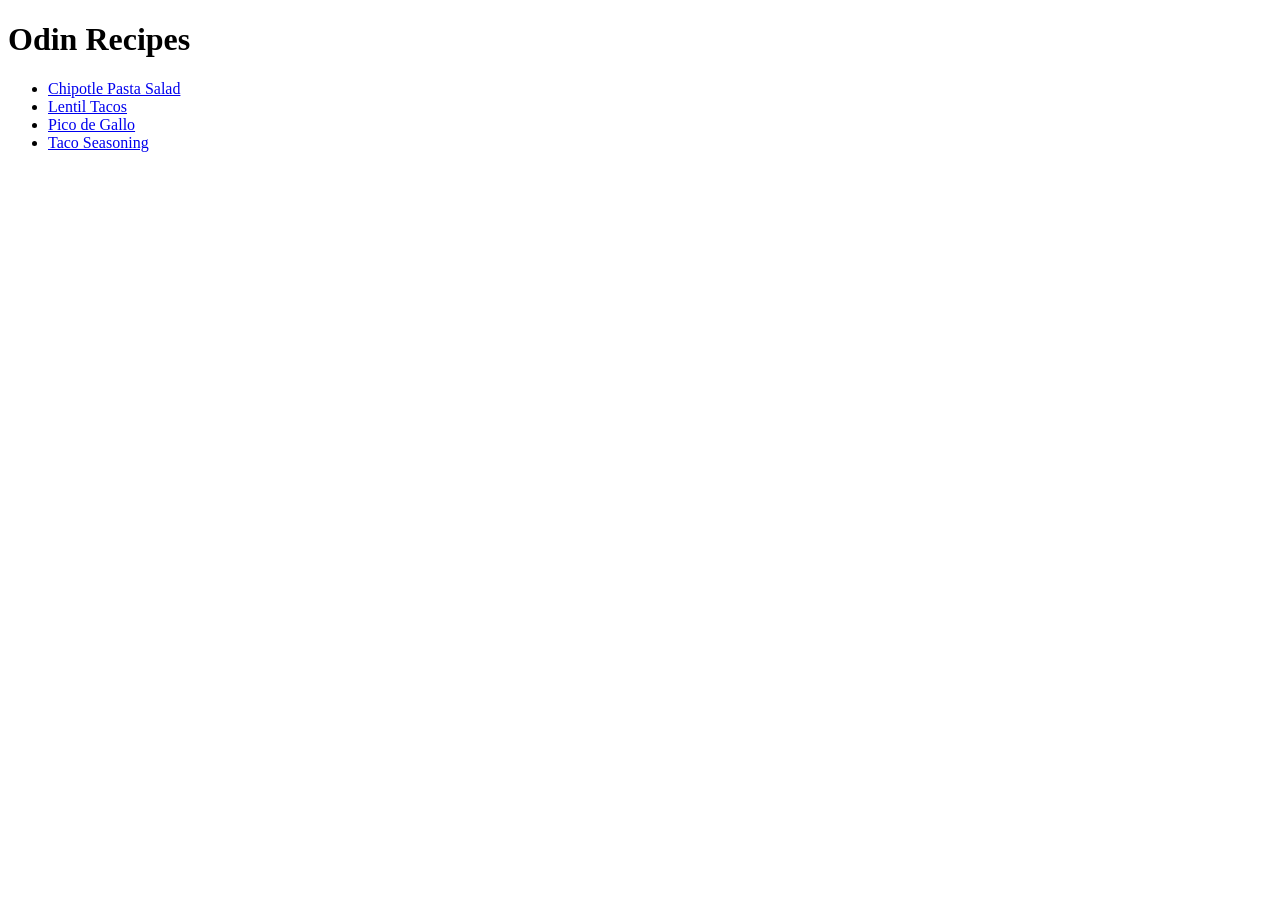
<file: index.html>
<!DOCTYPE html>
<html lang="en">
    <head>
        <meta charset="UTF-8">
        <title>Odin Recipes</title>
    </head>

    <body>
        <h1>Odin Recipes</h1>
        <ul>
            <li><a href="recipes/chipotle-pasta-salad.html">Chipotle Pasta Salad</a></li>
            <li><a href="recipes/lentil-tacos.html"> Lentil Tacos</a></li>
            <li><a href="recipes/pico-de-gallo.html">Pico de Gallo</a></li>
            <li><a href="recipes/taco-seasoning.html">Taco Seasoning</a></li>
    </body>
</html>
</file>
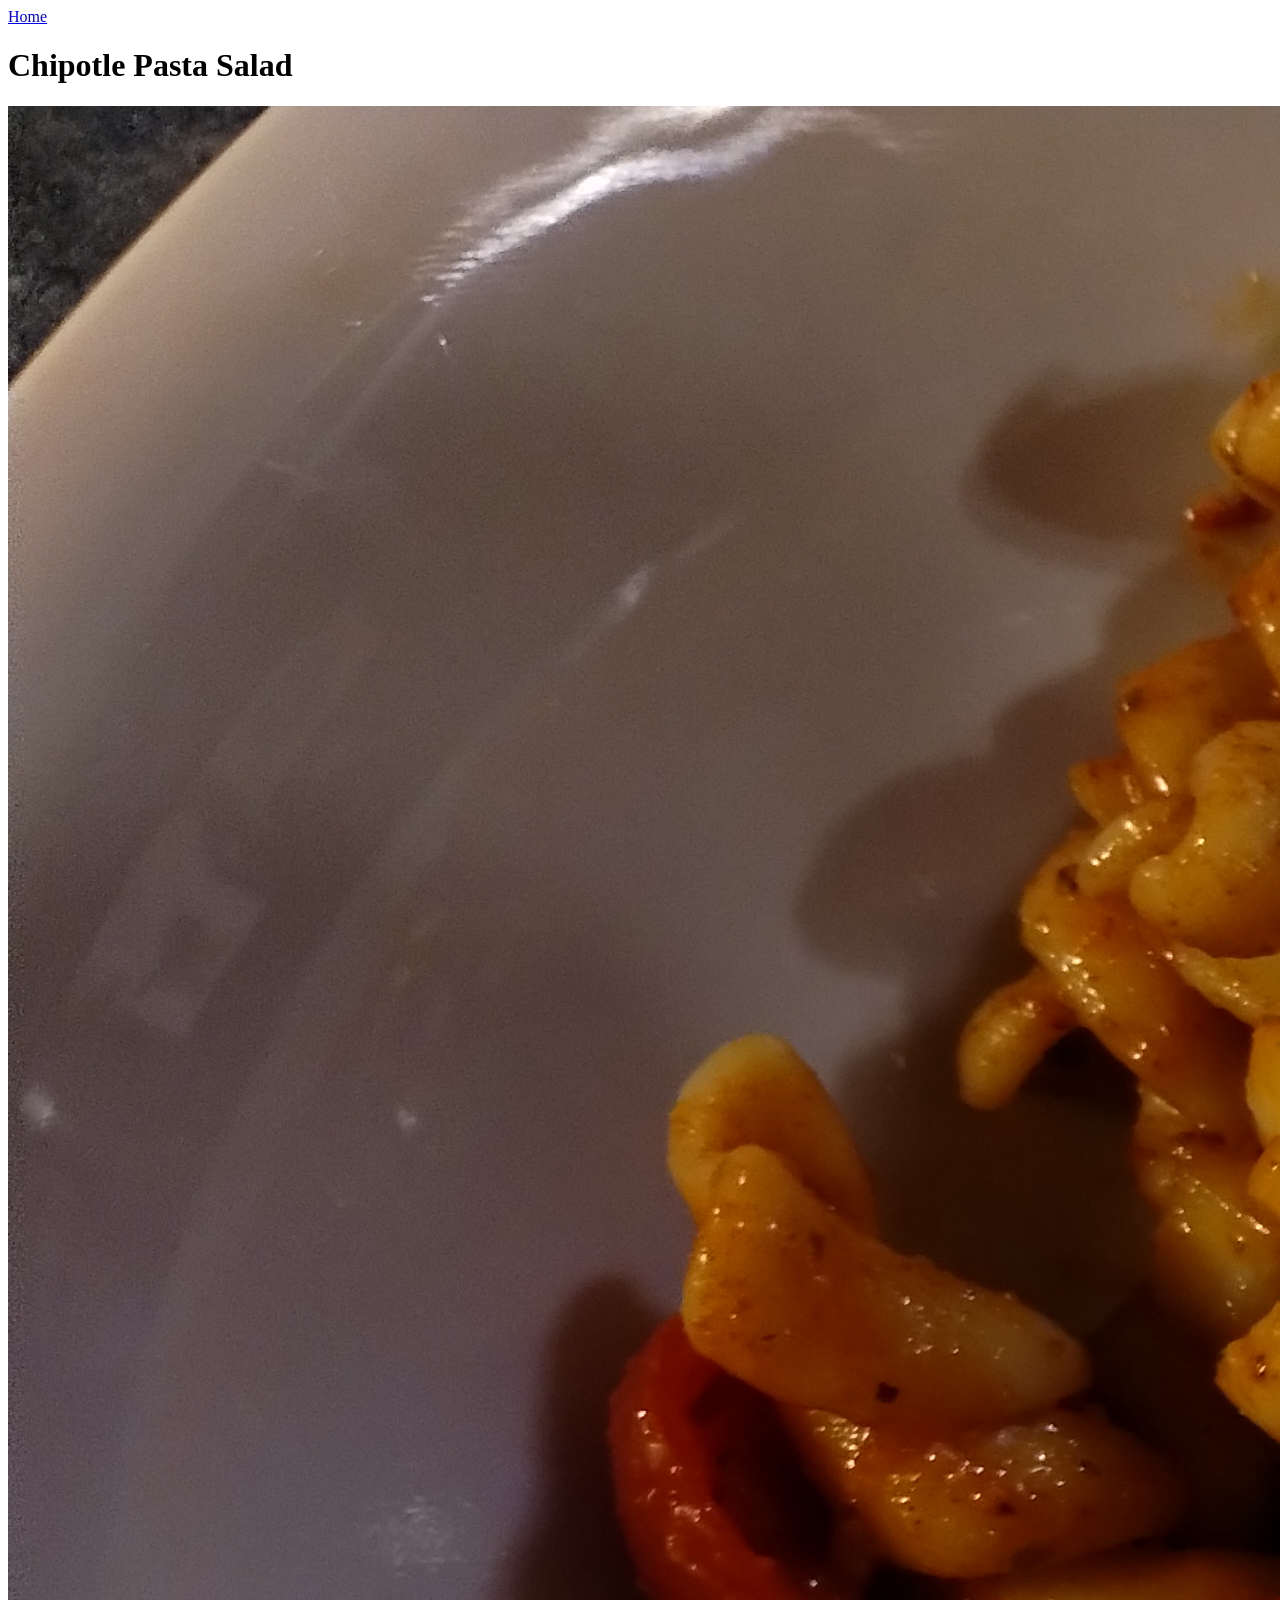
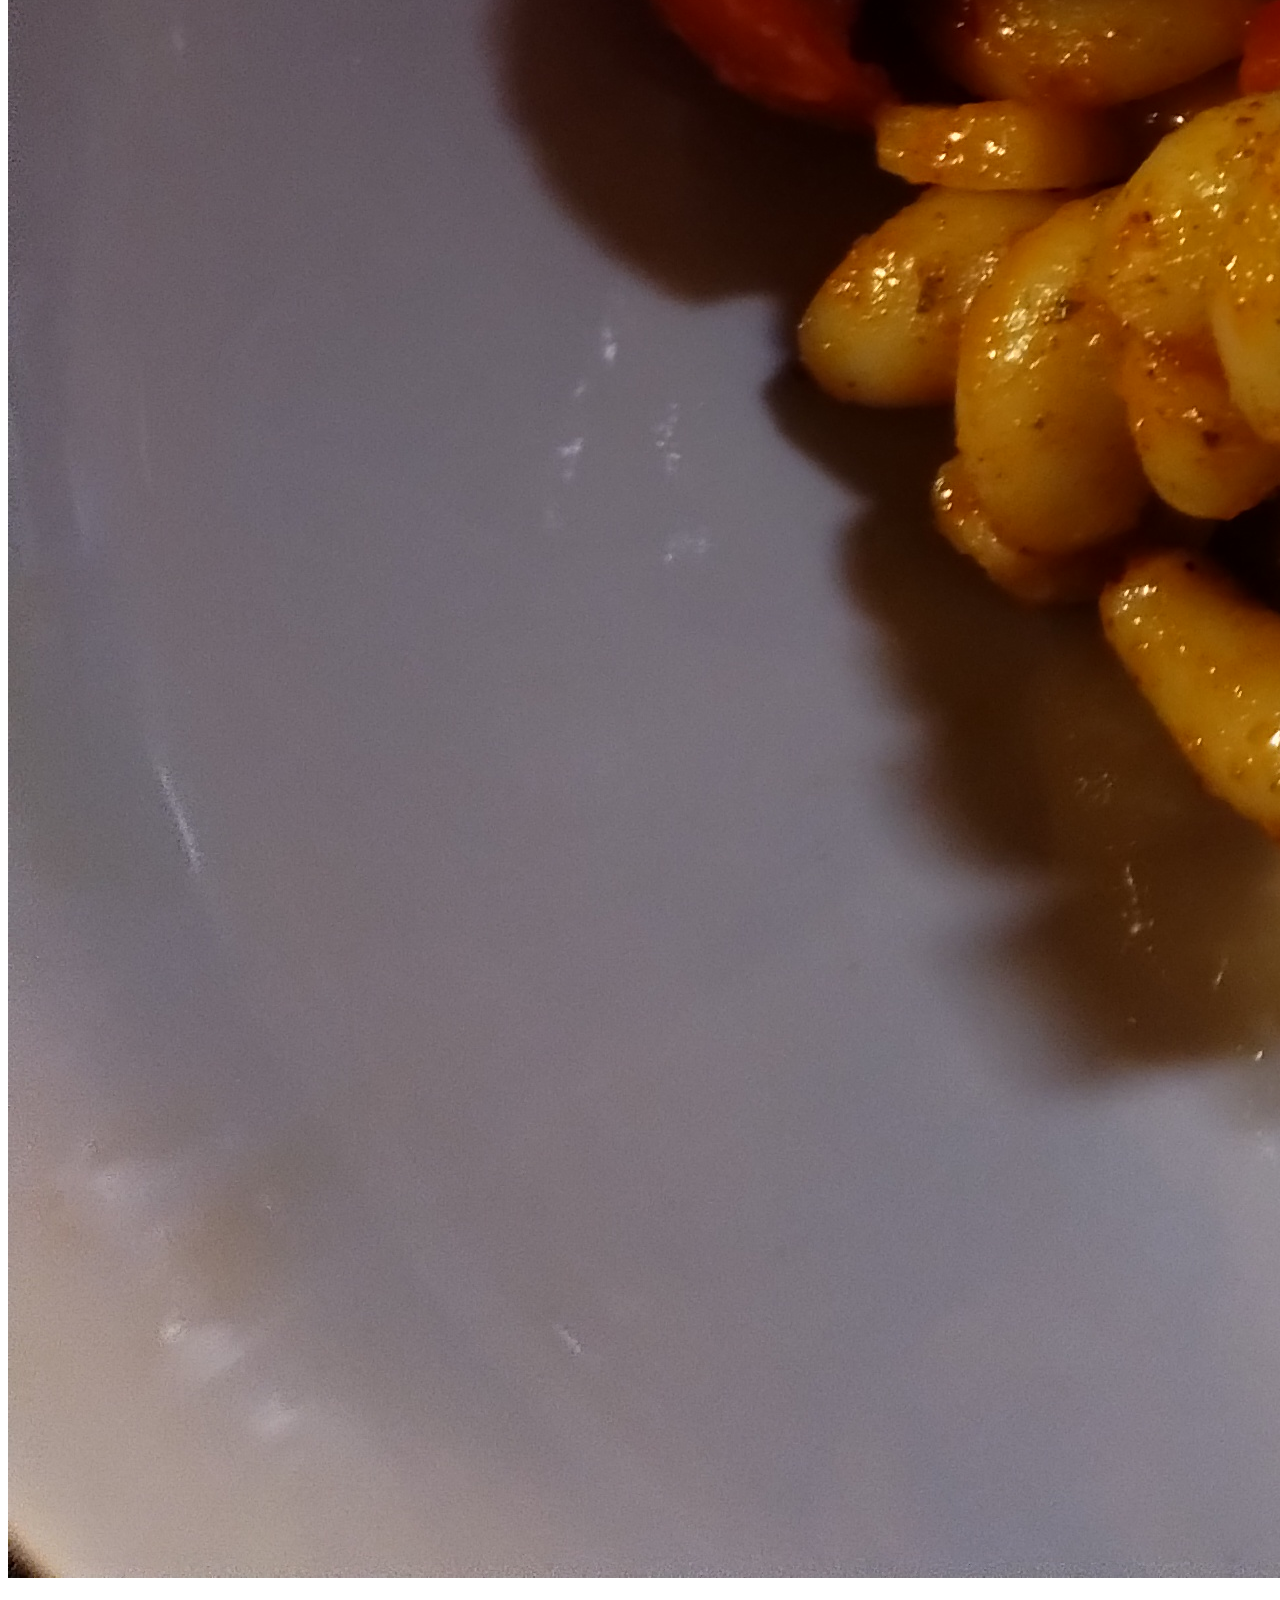
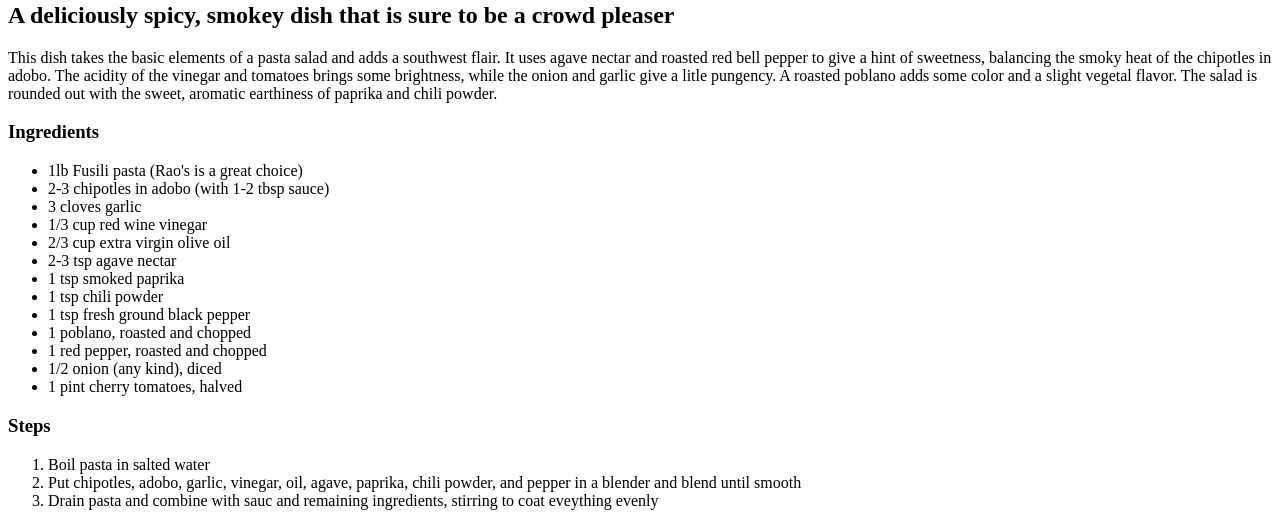
<file: recipes/chipotle-pasta-salad.html>
<!DOCTYPE html>
<html lang="en">
    <head>
        <meta charset="UTF-8">
        <title>Chipotle Pasta Salad</title>
    </head>

    <body>
        <a href="../index.html">Home</a>
        <h1>Chipotle Pasta Salad</h1>
        <img src="../images/chipotle-pasta-salad.jpg">
        <h2>A deliciously spicy, smokey dish that is sure to be a crowd pleaser</h2>
        <p>This dish takes the basic elements of a pasta salad and adds a southwest flair. It uses agave nectar and roasted red bell pepper to give a hint of sweetness, balancing the smoky heat of the chipotles in adobo.
            The acidity of the vinegar and tomatoes brings some brightness, while the onion and garlic give a litle pungency. A roasted poblano adds some color and a slight vegetal flavor. 
            The salad is rounded out with the sweet, aromatic earthiness of paprika and chili powder.</p>
        <h3>Ingredients</h3>
        <ul>
            <li>1lb Fusili pasta (Rao's is a great choice)</li>
            <li>2-3 chipotles in adobo (with 1-2 tbsp sauce)</li>
            <li>3 cloves garlic</li>
            <li>1/3 cup red wine vinegar</li>
            <li>2/3 cup extra virgin olive oil</li>
            <li>2-3 tsp agave nectar</li>
            <li>1 tsp smoked paprika</li>
            <li>1 tsp chili powder</li>
            <li>1 tsp fresh ground black pepper</li>
            <li>1 poblano, roasted and chopped</li>
            <li>1 red pepper, roasted and chopped</li>
            <li>1/2 onion (any kind), diced</li>
            <li>1 pint cherry tomatoes, halved</li>
        </ul>
        <h3>Steps</h3>
        <ol>
            <li>Boil pasta in salted water</li>
            <li>Put chipotles, adobo, garlic, vinegar, oil, agave, paprika, chili powder, and pepper in a blender and blend until smooth</li>
            <li>Drain pasta and combine with sauc and remaining ingredients, stirring to coat eveything evenly</li>
        </ol>
    </body>
</html>
</file>
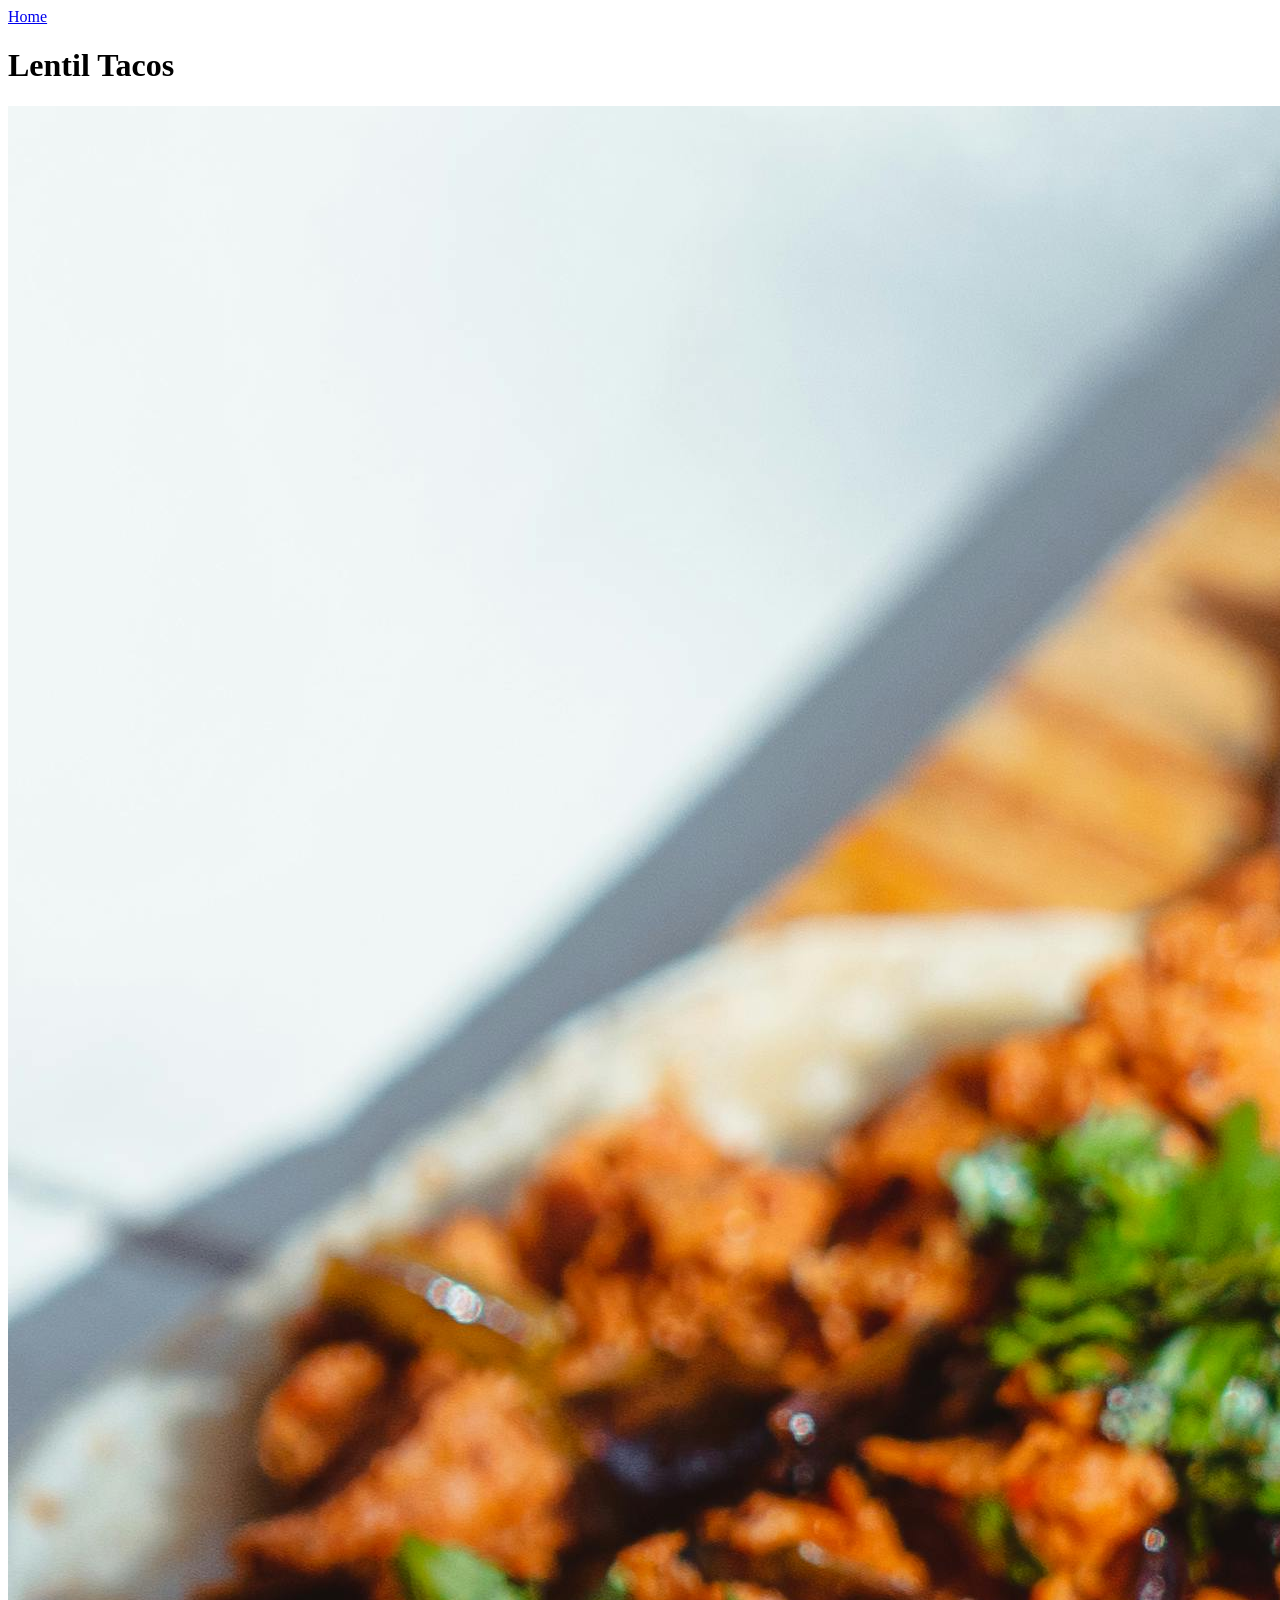
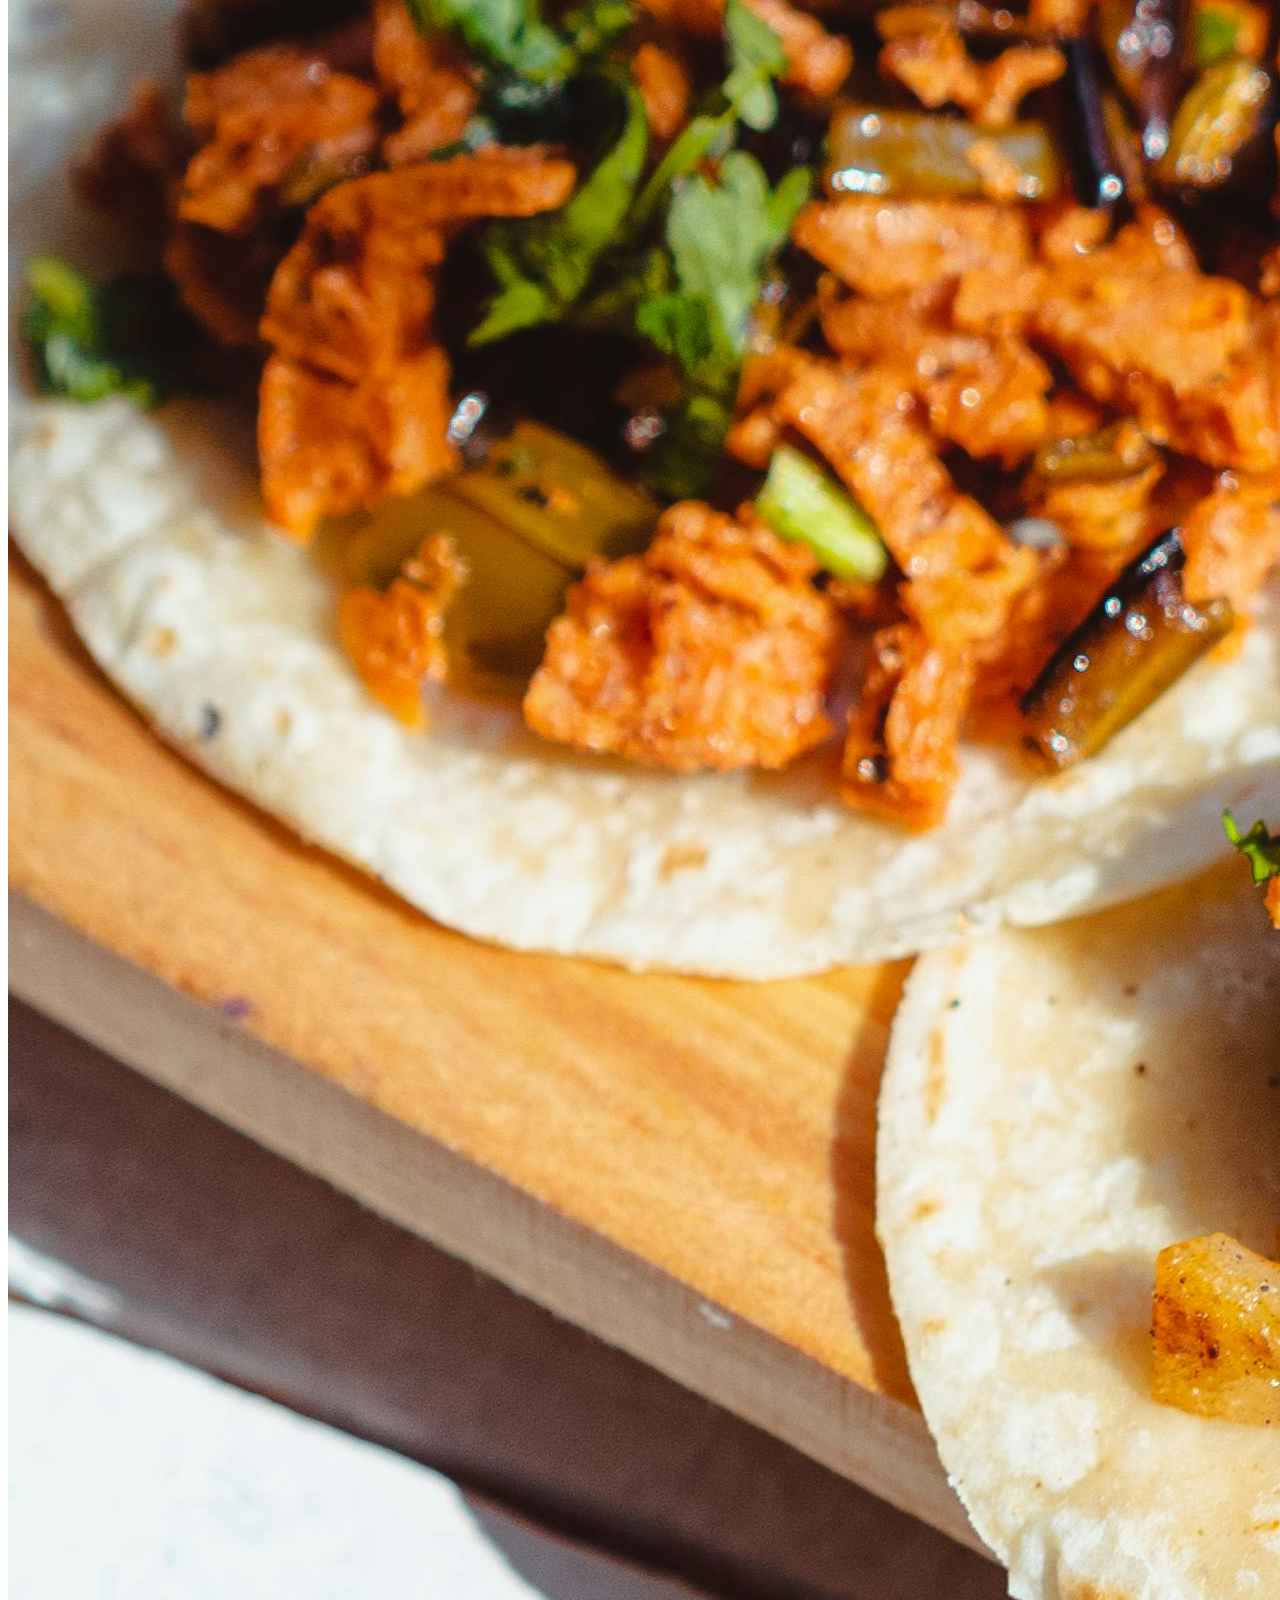
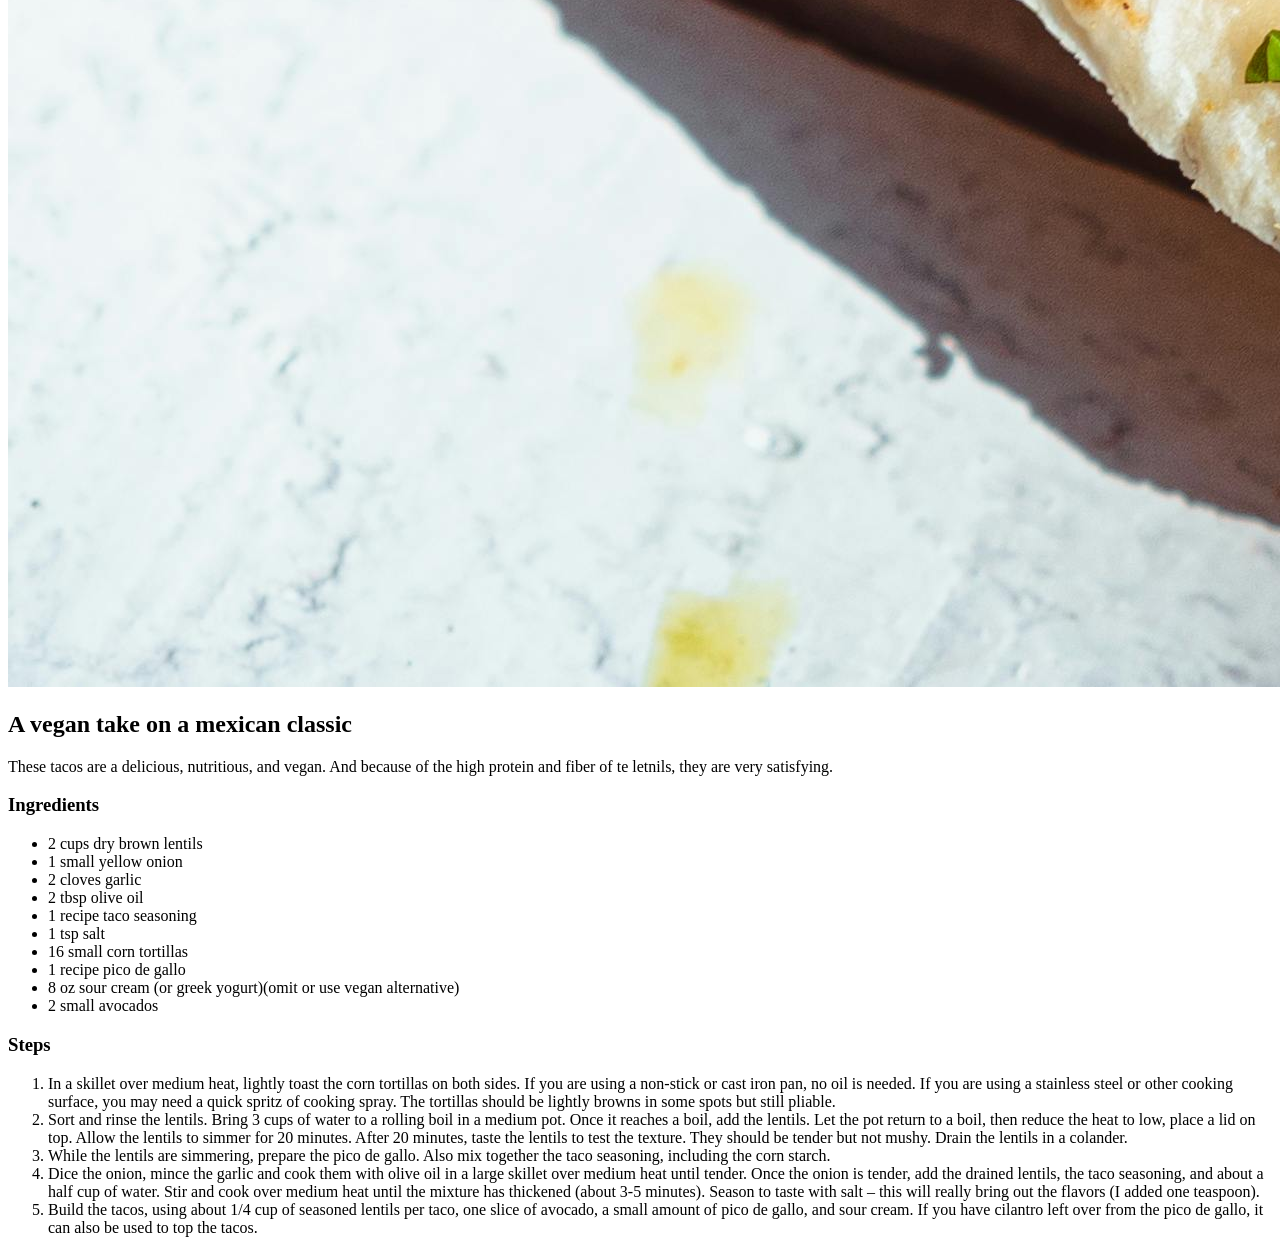
<file: recipes/lentil-tacos.html>
<!DOCTYPE html>
<html lang="en">
    <head>
        <meta charset="UTF-8">
        <title>Lentil Tacos</title>
    </head>

    <body>
        <a href="../index.html">Home</a>
        <h1>Lentil Tacos</h1>
        <img src="../images/lentil-tacos.jpeg">
        <h2>A vegan take on a mexican classic</h2>
        <p>These tacos are a delicious, nutritious, and vegan. And because of the high protein and fiber of te letnils, they are very satisfying.</p>
        <h3>Ingredients</h3>
        <ul>
            <li>2 cups dry brown lentils</li>
            <li>1 small yellow onion</li>
            <li>2 cloves garlic</li>
            <li>2 tbsp olive oil</li>
            <li>1 recipe taco seasoning</li>
            <li>1 tsp salt</li>
            <li>16 small corn tortillas</li>
            <li>1 recipe pico de gallo</li>
            <li>8 oz sour cream (or greek yogurt)(omit or use vegan alternative)</li>
            <li>2 small avocados</li>
        </ul>
        <h3>Steps</h3>
        <ol>
            <li>In a skillet over medium heat, lightly toast the corn tortillas on both sides. If you are using a non-stick or cast iron pan, no oil is needed. 
                If you are using a stainless steel or other cooking surface, you may need a quick spritz of cooking spray. The tortillas should be lightly browns in some spots
                but still pliable.</li>
            <li>Sort and rinse the lentils. Bring 3 cups of water to a rolling boil in a medium pot. Once it reaches a boil, add the lentils. Let the pot return to a boil, 
                then reduce the heat to low, place a lid on top. Allow the lentils to simmer for 20 minutes. After 20 minutes, taste the lentils to test the texture. 
                They should be tender but not mushy. Drain the lentils in a colander.</li>
            <li>While the lentils are simmering, prepare the pico de gallo. Also mix together the taco seasoning, including the corn starch.</li>
            <li>Dice the onion, mince the garlic and cook them with olive oil in a large skillet over medium heat until tender. Once the onion is tender, add the drained lentils, 
                the taco seasoning, and about a half cup of water. Stir and cook over medium heat until the mixture has thickened (about 3-5 minutes). 
                Season to taste with salt – this will really bring out the flavors (I added one teaspoon).</li>
            <li>Build the tacos, using about 1/4 cup of seasoned lentils per taco, one slice of avocado, a small amount of pico de gallo, and sour cream. 
                If you have cilantro left over from the pico de gallo, it can also be used to top the tacos.</li>
        </ol>
    </body>
</html>
</file>
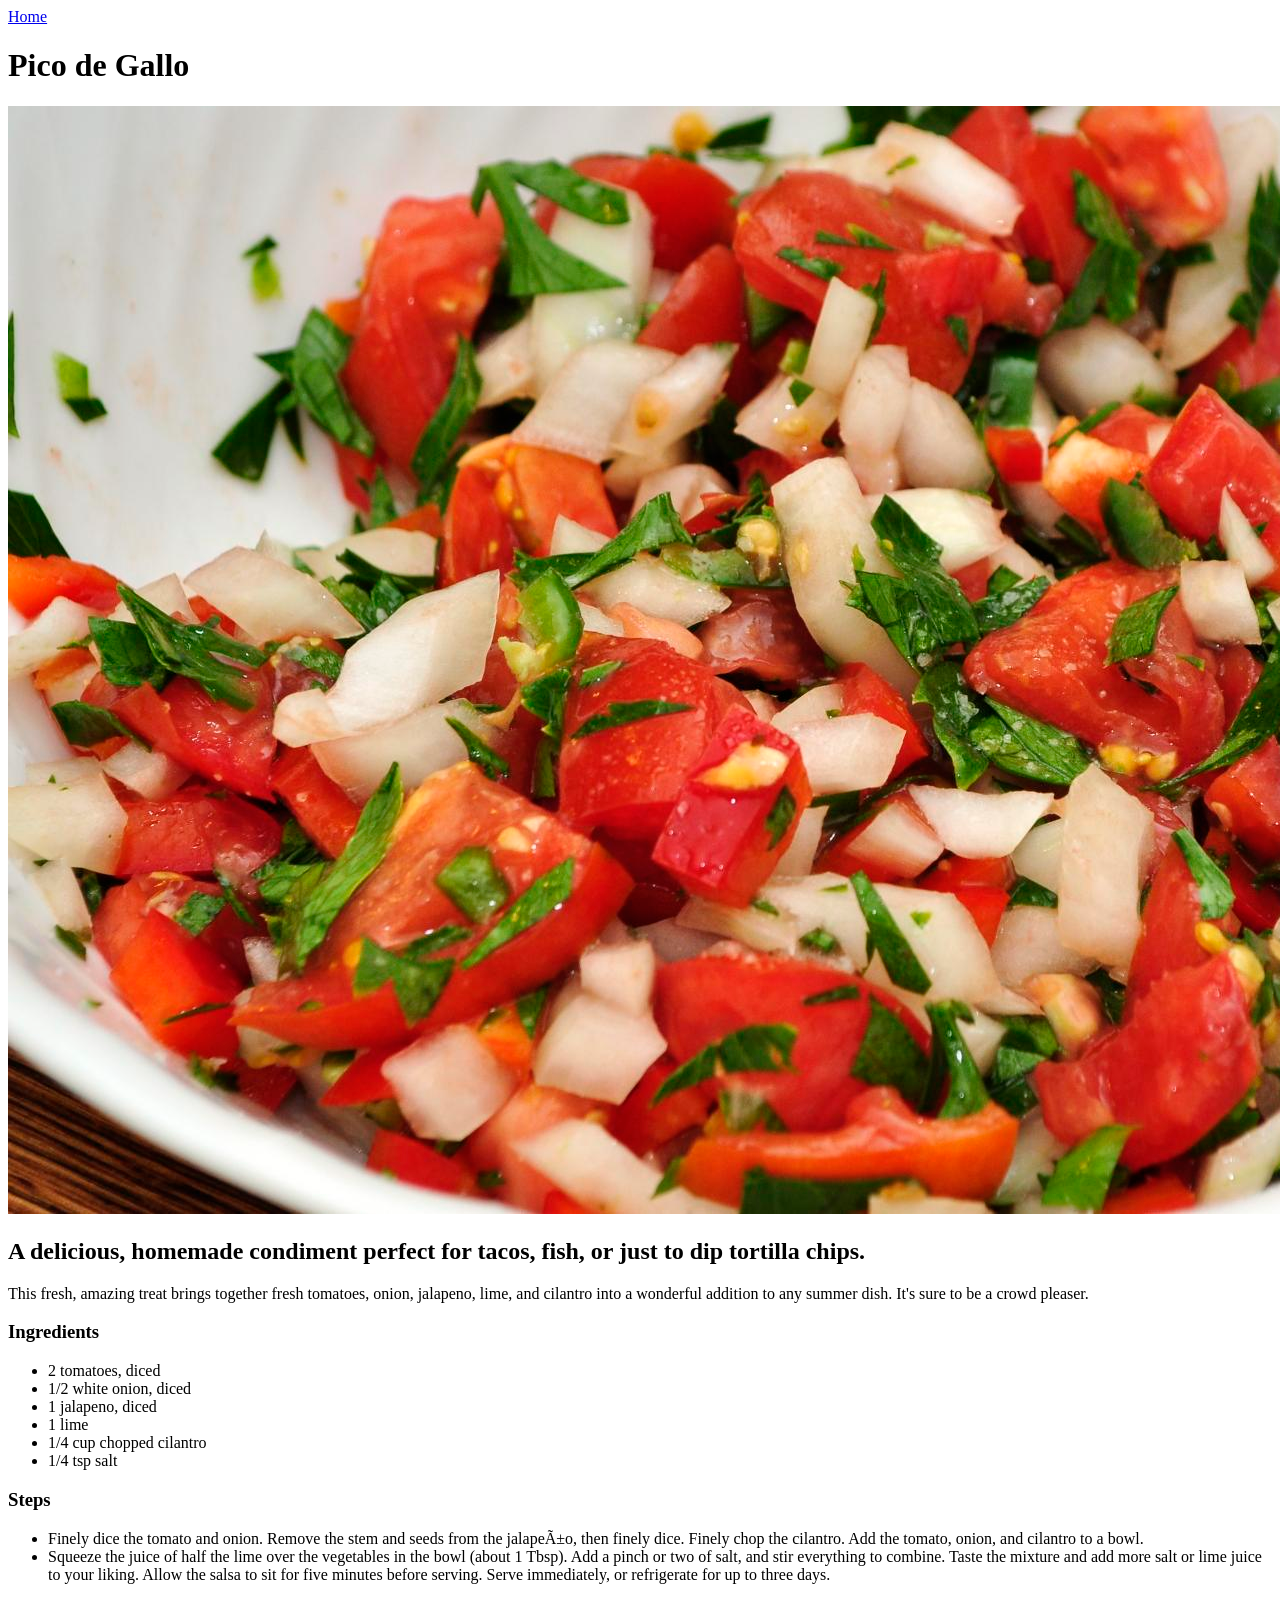
<file: recipes/pico-de-gallo.html>
<!DOCTYPE html>
<html lang="en">
    <head>
        <meta charset="en">
        <title>Pico de Gallo</title>
    </head>

    <body>
        <a href="../index.html">Home</a>
        <h1>Pico de Gallo</h1>
        <img src="../images/pico-de-gallo.jpg">
        <h2>A delicious, homemade condiment perfect for tacos, fish, or just to dip tortilla chips.</h2>
        <p>This fresh, amazing treat brings together fresh tomatoes, onion, jalapeno, lime, and cilantro into a wonderful addition to any summer dish. It's sure to be a crowd pleaser.</p>
        <h3>Ingredients</h3>
        <ul>
            <li>2 tomatoes, diced</li>
            <li>1/2 white onion, diced</li>
            <li>1 jalapeno, diced</li>
            <li>1 lime</li>
            <li>1/4 cup chopped cilantro</li>
            <li>1/4 tsp salt</li>
        </ul>
        <h3>Steps</h3>
        <ul>
            <li>Finely dice the tomato and onion. Remove the stem and seeds from the jalapeño, then finely dice. Finely chop the cilantro. Add the tomato, onion, and cilantro to a bowl.</li>
            <li>Squeeze the juice of half the lime over the vegetables in the bowl (about 1 Tbsp). Add a pinch or two of salt, and stir everything to combine. 
                Taste the mixture and add more salt or lime juice to your liking. Allow the salsa to sit for five minutes before serving. Serve immediately, or refrigerate for up to three days.</li>
        </ul>
    </body>
</html>
</file>
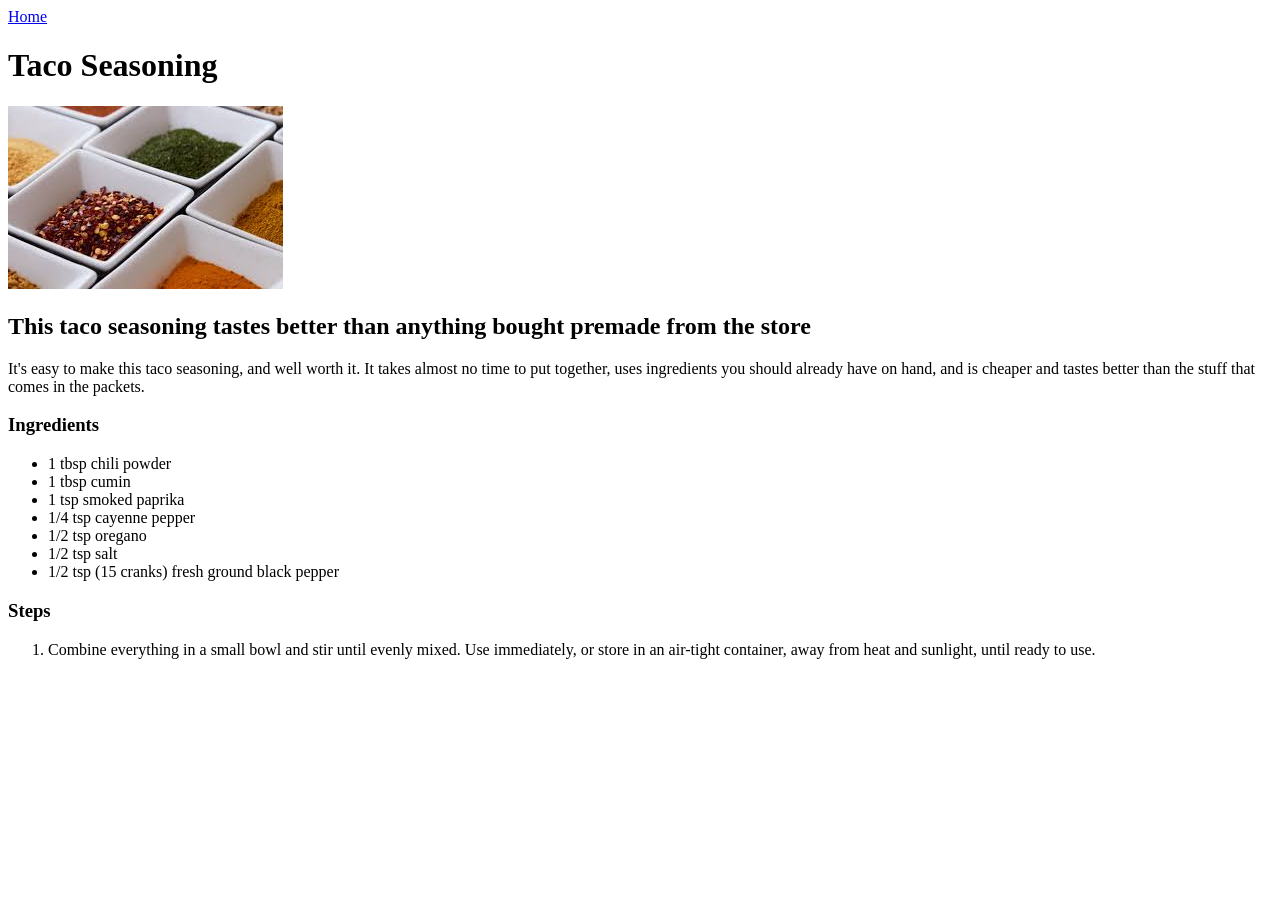
<file: recipes/taco-seasoning.html>
<!DOCTYPE html>
<html lang="en">
    <head>
        <meta charset="UTF-8">
        <title>Taco Seasoning</title>
    </head>

    <body>
        <a href="../index.html">Home</a>
        <h1>Taco Seasoning</h1>
        <img src="../images/taco-seasoning.jpg">
        <h2>This taco seasoning tastes better than anything bought premade from the store</h2>
        <p>It's easy to make this taco seasoning, and well worth it. It takes almost no time to put together, uses ingredients you should already have on hand, and is cheaper and tastes better 
            than the stuff that comes in the packets.</p>
        <h3>Ingredients</h3>
        <ul>
            <li>1 tbsp chili powder</li>
            <li>1 tbsp cumin</li>
            <li>1 tsp smoked paprika</li>
            <li>1/4 tsp cayenne pepper</li>
            <li>1/2 tsp oregano</li>
            <li>1/2 tsp salt</li>
            <li>1/2 tsp (15 cranks) fresh ground black pepper</li>
        </ul>
        <h3>Steps</h3>
        <ol>
            <li>Combine everything in a small bowl and stir until evenly mixed. Use immediately, or store in an air-tight container, away from heat and sunlight, until ready to use.</li>
        </ol>
    </body>
</html>
</file>
